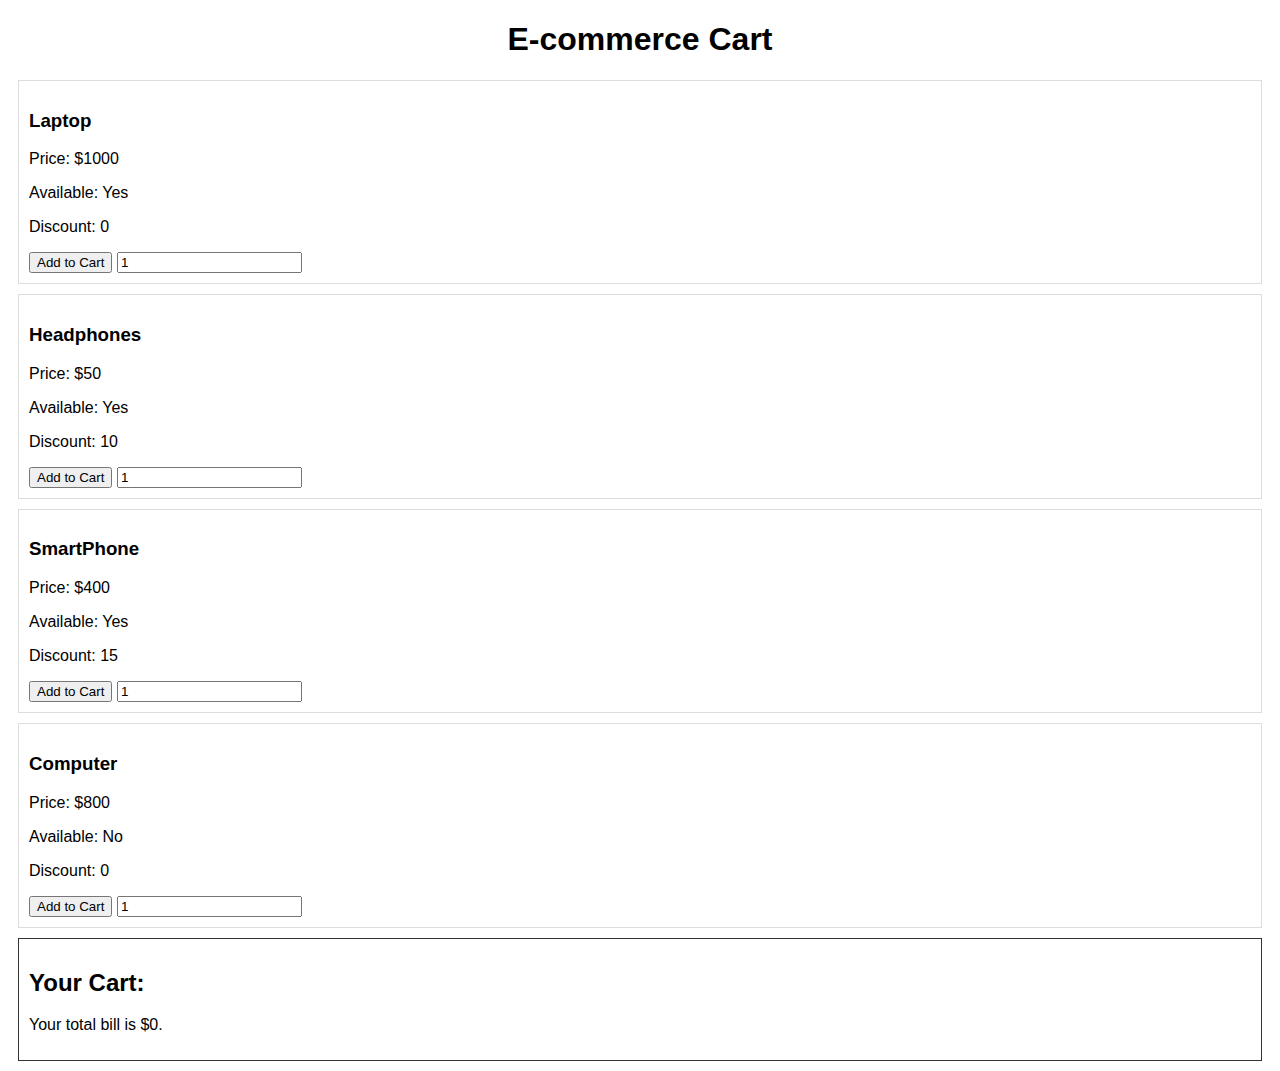
<file: index.html>
<!DOCTYPE html>
<html lang="en">
<head>
    <meta charset="UTF-8">
    <meta name="viewport" content="width=device-width, initial-scale=1.0">
    <title>E-commerce Cart</title>
    <link rel="stylesheet" href="style.css">
</head>
<body>
    <h1>E-commerce Cart</h1>
    
    <!-- Display Products -->
    <div id="product-list">
    </div>

    <!-- Cart Section -->
    <div id="cart" class="cart">
        <h2>Your Cart:</h2>
        <ul id="cart-items">
        </ul>
        <p id="cart-total">Your total bill is $0.</p>
    </div>

    <script src="script.js"></script>
</body>
</html>
</file>
<file: style.css>
/* Add some basic CSS for styling*/
body {
  font-family: Arial, sans-serif;
}

h1 {
  text-align: center;
}

.product {
  border: 1px solid #ddd;
  padding: 10px;
  margin: 10px;
}

.cart {
  border: 1px solid #333;
  padding: 10px;
  margin: 10px;
}

/* Style the cart items */
#cart-items {
  list-style :none;
  padding: 0;
}

#cart-items li {
  display: flex;
  justify-content: space-between;
  align-items: center;
  padding: 5px 0;
  border-bottom: 1px solid #ccc;
}
</file>
